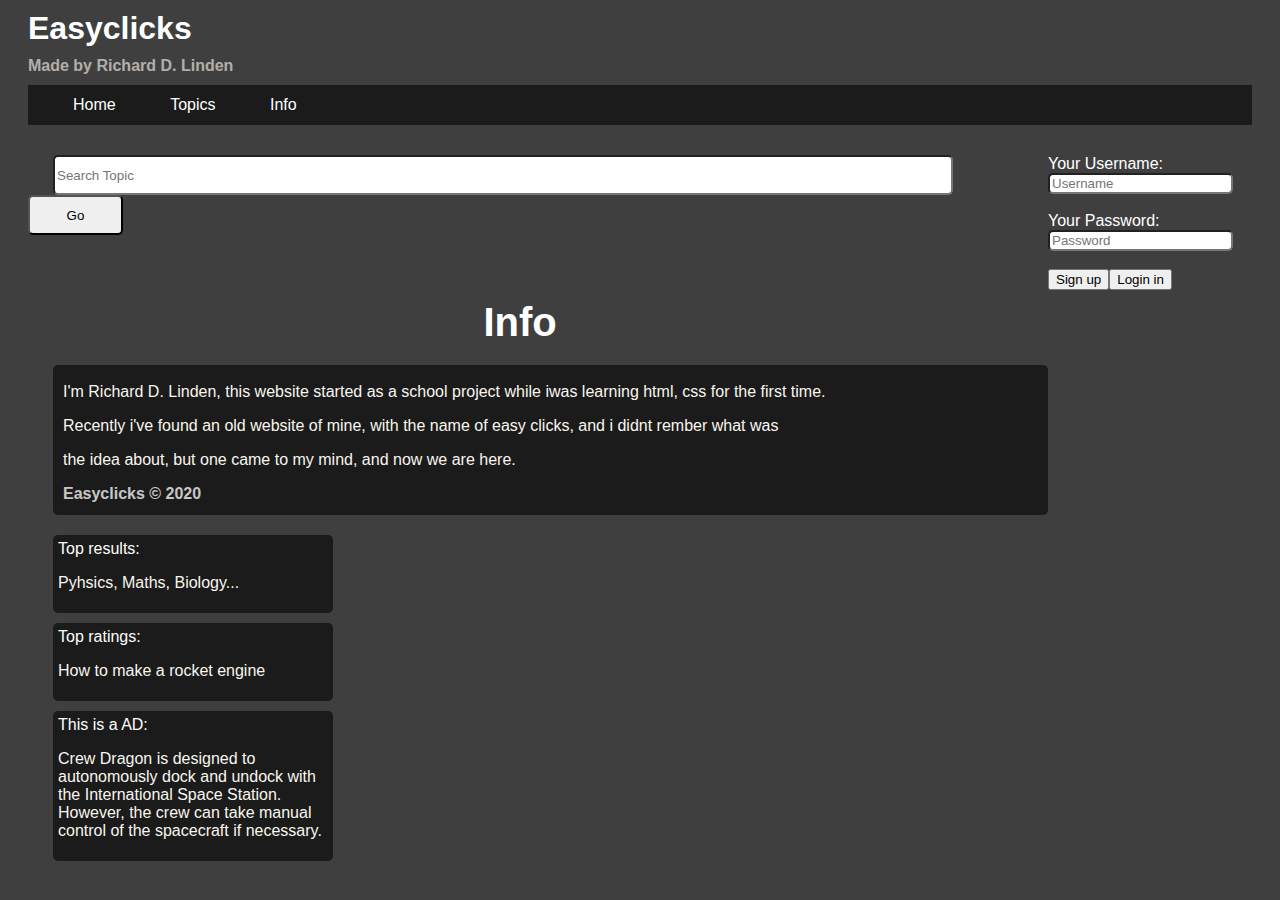
<file: easyclicks/pages/info.html>
<html>
    <head>
        <title>Easyclicks</title>
        <link rel="stylesheet" href="../styles.css">

    </head>
        <body>
            <div>
                <h1>Easyclicks</h1>
                <h3>Made by Richard D. Linden</h3>
            </div>
            <header>
                <nav>
                   <ul>
                    <li><a href="../index.html">Home</a></li>
                    <li><a href="topics.html">Topics</a></li>
                    
                    <li><a href="info.html">Info</a></li>
                   </ul>
                    </nav>
                
            </header>
            <section class="prin">
                <div>
                    <input class="bigboy" type="search" placeholder="Search Topic" style="height:40px; width:900px;"><button class="go">Go</button>
                </div>
                <div class="accounte">
                    
                    <label class="inic">Your Username: </label><input class="inic" type="text" placeholder="Username"><br><br>
                    <label class="inic">Your Password:  </label><input class="inic"type="password" placeholder="Password"><br><br>
                    <button class="inic">Sign up</button><button class="inic">Login in</button>
                </div>
            </section> 
            <h2>Info</h2>
            <section class="dprin">
                <div>
                   <p>I'm Richard D. Linden, this website started as a school project while iwas learning html, css for the first time. </p>
                   <p>Recently i've 
                    found an old website of mine, with the name of easy clicks, and i didnt rember what was</p> 
                    <p>the idea about, but one came to my mind, and now we are here.</p>
                </div>
                <div>
                    <h4>Easyclicks © 2020</h4> 
                </div>
               
            </section>
            <section class="lateral">
                <div class="txlateral">
                   <label>Top results:</label>
                   <p>Pyhsics, Maths, Biology...</p>
                    
                </div>
                <div class="txlateral">
                    <label>Top ratings:</label>
                    <p>How to make a rocket engine</p>
                     
                 </div>
                 <div class="txlateral">
                    <label>This is a AD:</label>
                    <p>Crew Dragon is designed to autonomously dock and undock with the International Space Station. However, the crew can take manual control of the spacecraft if necessary.</p>
                    
                     
                 </div>
                
                
            </section>
            
         
        </body>
<html>
</file>
<file: easyclicks/styles.css>
body{
    background: rgb(63, 63, 63);
    font-family: Arial, Helvetica, sans-serif;
   
}
h1 {
    color: rgb(255, 255, 255);
    margin:10px 20px;

} 
h2 {
    color: white;
    margin: 10px 20px;
    /*background:rgb(27, 27, 27) ;
    border-radius: 5px;
    max-width:75px;
    padding: 2px;*/
    margin-left:475.5px;
    font-size:40px;
}
h3 {
    color:rgba(255, 250, 244, 0.616);
    font-size:100%;
    margin:10px 20px;

}
p {
    color:rgb(248, 246, 238);
}
h4 {
    color:rgba(255, 255, 255, 0.767);
}
label {
    color: white;
}
header {
    background: rgb(27, 27, 27);
    margin:10px 20px;
    
}
li {
    color: white;
    display:inline-block;
    margin: 1px 25px;
}
li:hover {
    background-color: rgb(128, 121, 121);
    padding: 0px;
    border-radius: 3px;
}

ul {
    margin:10px;
    padding: 10px;
    list-style-type: none;
}
a {
    text-decoration: none;
    color: white;
}
section.prin {
    margin-left:20px;
    margin-right:20px;
    margin-top: 10px;
    margin-bottom: 0px;  
    display:flex;
}
section.prin div:last-child {
    margin-left:95px;

}
section.prin div {
    margin-top:20px;
    padding-bottom:0px;
}

div.accounte {
    position: unset;
}
section {
    margin-top: 10px;
    margin-bottom:10px;
    margin-right:45px;
    margin-left:45px;

}
h4 {
    margin: 10px 20px;
}
section.dprin {
    display:inline-block;
    min-width: 975px;
    max-width: 975px;
    background:rgb(27, 27, 27);
    padding-left:10px;
    padding-right:10px;
    padding-top:2px;
    border-radius:5px;
    padding-bottom:2px;
}
div.accounte {
    margin-right:45px;
}

input {
    border-radius: 5px;
}
div.txlateral {
    background:rgb(27, 27, 27);
    padding:5px;
    margin-bottom:10px;
    border-radius:5px;
    min-width:270px ;
    max-width:270px;
}
input.bigboy {
    margin-left:25px;
}


/*div.accounte {
    background:rgb(27, 27, 27);
    padding:10px 5px;
}
*/
section.later {
    margin-right:100px;
    min-width:270px;
    max-width:270px;
    
}
.lateral {
    float:left
}
.dprin  {
    float:left;
}
footer {
    position:relative
}
button.go {
    width:95px;
    height:40px;
    border-radius:5px;
}
section.dprin div:last-child {
    margin-left:-20px;
    
}
</file>
